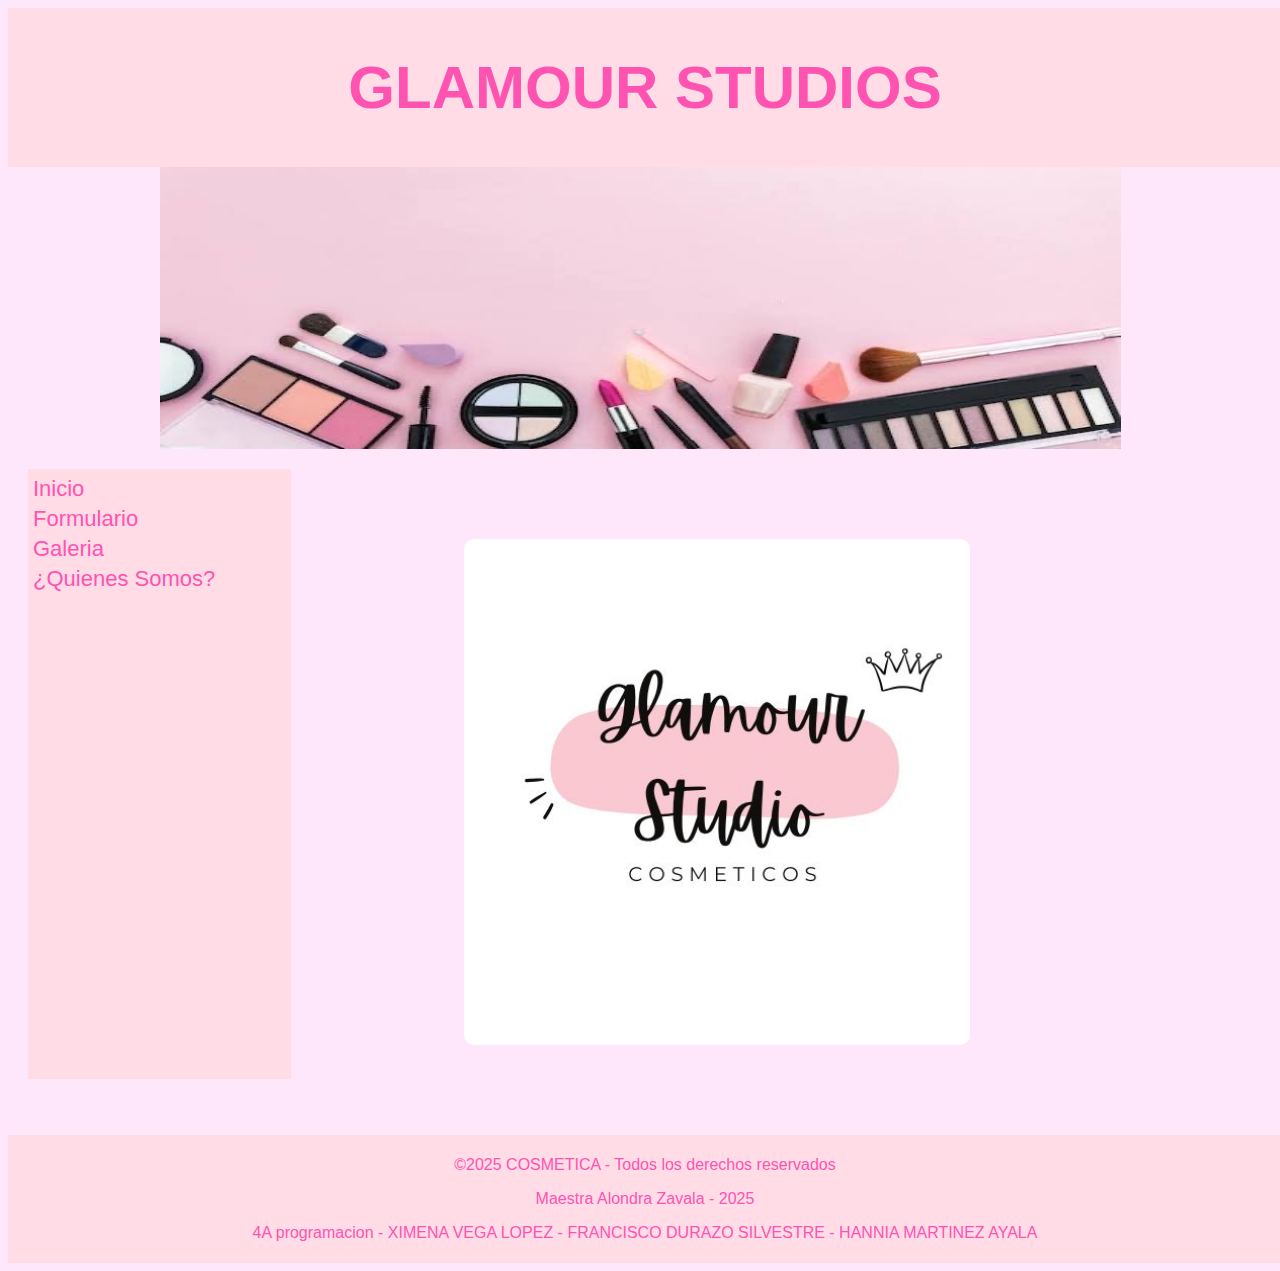
<file: index.html>
<!DOCTYPE html>
<html>
<head>
<meta charset="utf-8">
<title>COSMETICA DE VEGA, DURAZO Y MARTINEZ</title>
<link rel="stylesheet" type="text/css" href="css/estilo.css">
<style>
    /* Estilo adicional para centrar la imagen */
    .fondo {
        display: flex;
        justify-content: center;
        align-items: center;
        padding: 90px;
    }

    .fondo img {
        width: 1200px; /* Aumentamos más el tamaño */
        height: auto;  /* Mantiene la proporción */
        border-radius: 10px; /* Opcional: bordes redondeados */
    }
</style>
</head>
<body>
<header>
<h1>GLAMOUR STUDIOS</h1>
</header>
<div class="container">
<div class="header"><img src="img/fondo.jpg" width="961" height="282" id="Insert logo" style="background-color: #ffe7fb; display:bLock;" />
<div class="sidebar1">

<nav>
<a href="index.html">Inicio</a><br>
<a href="formulario.html">Formulario</a><br>
<a href="galeria.html">Galeria</a><br>
<a href="quieness.html">¿Quienes Somos?</a><br>
</nav>

<main>
<section class="fondo">
    <img src="img/logo.jpg" alt="Logo de la empresa">
</section>
</main>

<footer>
<p>&copy;2025 COSMETICA - Todos los derechos reservados</p>
<p>Maestra Alondra Zavala - 2025</p>
<p>4A programacion - XIMENA VEGA LOPEZ - FRANCISCO DURAZO SILVESTRE - HANNIA MARTINEZ AYALA</p>
</footer>
</body>
</html>
</file>
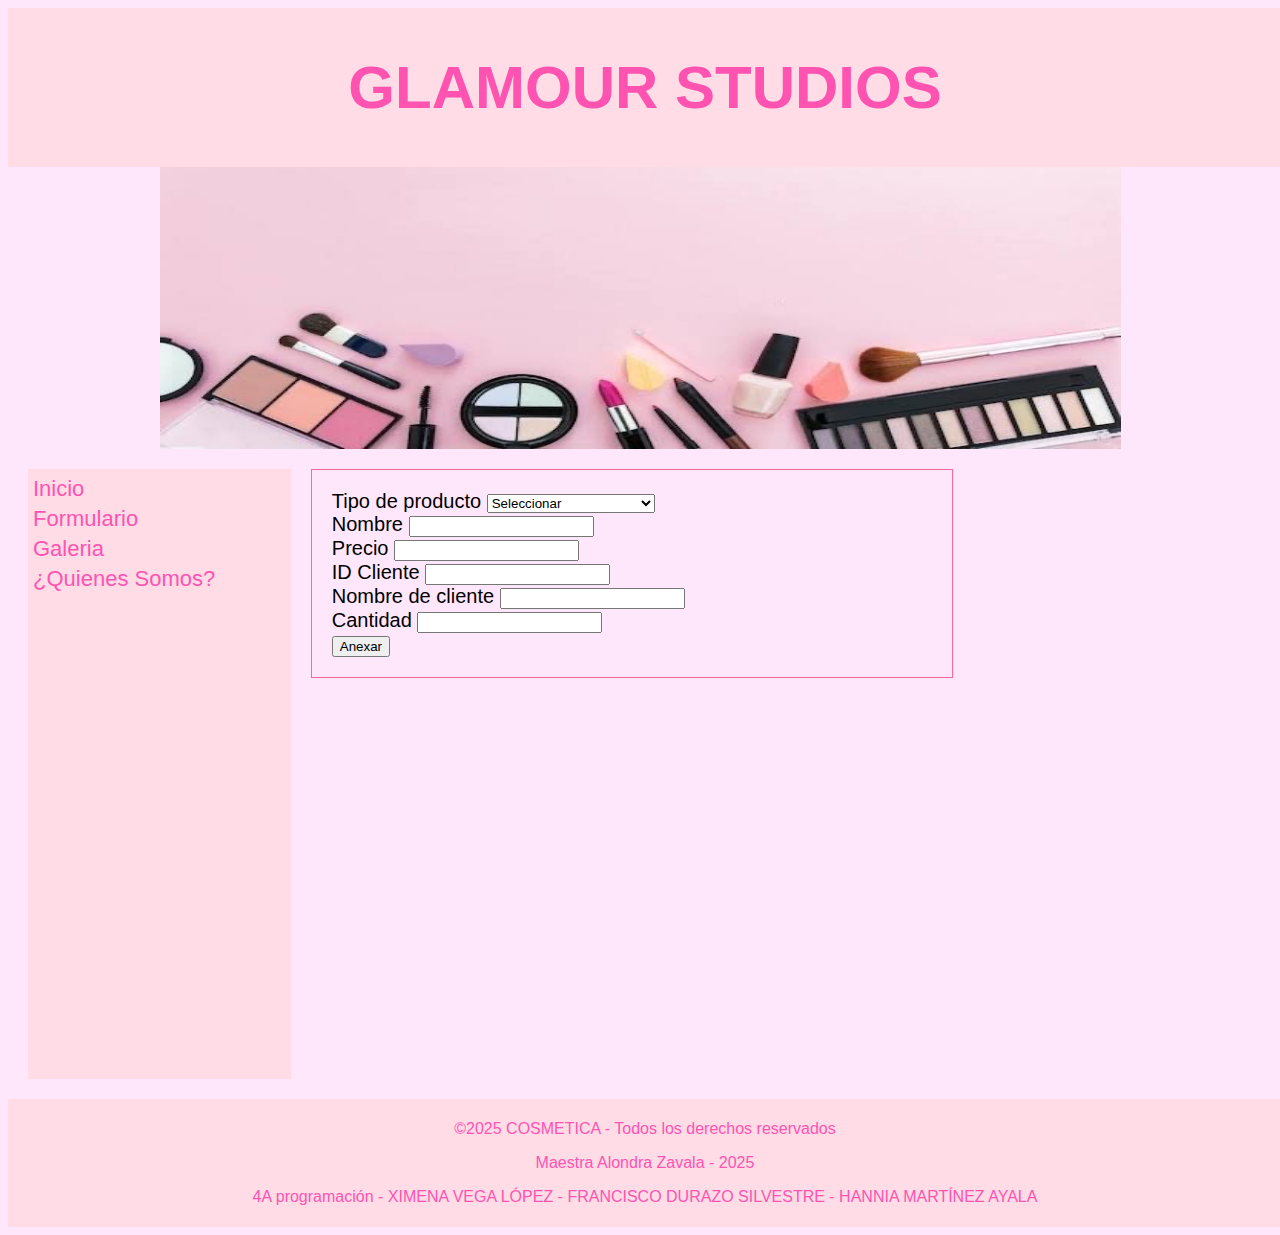
<file: formulario.html>
<!DOCTYPE html>
<html lang="es">
<head>
    <meta charset="UTF-8">
    <title>Ventas - Sofedick</title>
    <link rel="stylesheet" type="text/css" href="css/estilo.css">
    <style>
         
        .formulario {
            background-color: #;
            padding: 20px;
            width: 600px;
            margin: 20px auto;
            border: 1px solid #ff6699;
        }
    
        
        
    </style>
</head>
<header>
<h1>GLAMOUR STUDIOS</h1>
</header>
<div class="container">
<div class="header"><img src="img/fondo.jpg" width="961" height="282" id="Insert logo" style="background-color: #ffe7fb; display:bLock;" />
<div class="sidebar1">

<nav>
<a href="index.html">Inicio</a><br>
<a href="formulario.html">Formulario</a><br>
<a href="galeria.html">Galeria</a><br>
<a href="quieness.html">¿Quienes Somos?</a><br>
</nav>

<section class="formulario">
    <form action="#" method="post">
        <label for="tipo">Tipo de producto</label>
        <select id="tipo" name="tipo">
            <option>Seleccionar</option>
            <option>Base</option>
            <option>Crema Para Cejas</option>
            <option>Enchinador de Pestañas</option>
            <option>iluminador</option>
            <option>Gloss</option>
            <option>Rimel</option>
            <option>Rubor</option>
            <option>Sombras</option>
        </select><br>

        <label for="nombre">Nombre</label>
        <input type="text" id="nombre" name="nombre"><br>

        <label for="precio">Precio</label>
        <input type="text" id="precio" name="precio"><br>

        <label for="idcliente">ID Cliente</label>
        <input type="text" id="idcliente" name="idcliente"><br>

        <label for="nombrecliente">Nombre de cliente</label>
        <input type="text" id="nombrecliente" name="nombrecliente"><br>

        <label for="cantidad">Cantidad</label>
        <input type="number" id="cantidad" name="cantidad"><br>

        <input type="submit" value="Anexar">
    </form>
</section>

<footer>
    <p>&copy;2025 COSMETICA - Todos los derechos reservados</p>
    <p>Maestra Alondra Zavala - 2025</p>
    <p>4A programación - XIMENA VEGA LÓPEZ - FRANCISCO DURAZO SILVESTRE - HANNIA MARTÍNEZ AYALA</p>
</footer>
</body>
</html>
</file>
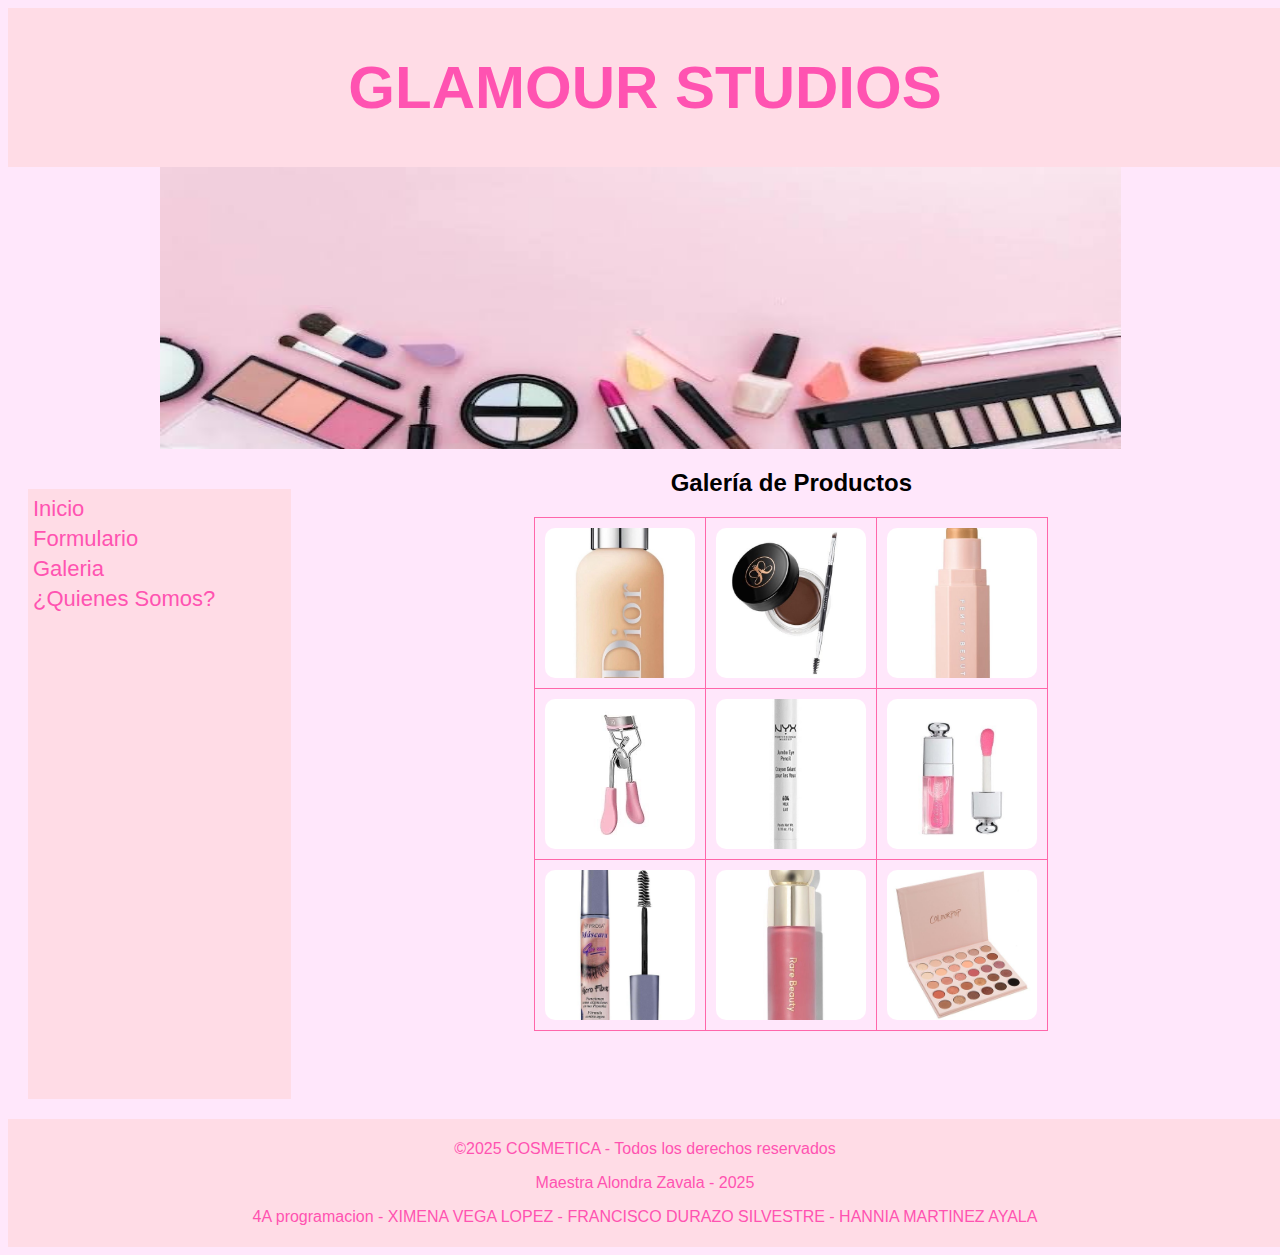
<file: galeria.html>
<!DOCTYPE html>
<html>
<head>
    <meta charset="UTF-8">
    <title>Galeria</title>
    <link rel="stylesheet" type="text/css" href="css/estilo.css">
    <style>
        .tabla-imagenes {
            margin: 0 auto;
            border-collapse: collapse;
        }

        .tabla-imagenes td {
            border: 1px solid #ff66aa;
            padding: 10px;
            text-align: center;
        }

        .tabla-imagenes img {
            width: 150px;
            height: 150px;
            object-fit: cover;
            border-radius: 10px;
        }
    </style>
</head>
<body>
    <header>
<h1>GLAMOUR STUDIOS</h1></header>
<div class="container">
<div class="header"><img src="img/fondo.jpg" width="961" height="282" id="Insert logo" style="background-color: #ffe7fb; display:bLock;" />
<div class="sidebar1">

<nav>
<a href="index.html">Inicio</a><br>
<a href="formulario.html">Formulario</a><br>
<a href="galeria.html">Galeria</a><br>
<a href="quieness.html">¿Quienes Somos?</a><br>
</nav>

<h2 style="text-align: center;">Galería de Productos</h2>

<table class="tabla-imagenes">
    <tr>
        <td><img src="img/base.jpg" alt="Imagen 1"></td>
        <td><img src="img/ceja.jpg" alt="Imagen 2"></td>
        <td><img src="img/contorno.jpg" alt="Imagen 3"></td>
    </tr>
    <tr>
        <td><img src="img/enchinador.jpg" alt="Imagen 4"></td>
        <td><img src="img/iluminador.jpg" alt="Imagen 5"></td>
        <td><img src="img/labial.jpg" alt="Imagen 6"></td>
    </tr>
    <tr>
        <td><img src="img/rimel.jpg" alt="Imagen 7"></td>
        <td><img src="img/rubor.jpg" alt="Imagen 8"></td>
        <td><img src="img/sombras.jpg" alt="Imagen 9"></td>
    </tr>
</table>
<footer>
<p>&copy;2025 COSMETICA - Todos los derechos reservados</p>
<p>Maestra Alondra Zavala - 2025</p>
<p>4A programacion - XIMENA VEGA LOPEZ - FRANCISCO DURAZO SILVESTRE - HANNIA MARTINEZ AYALA</p>
</footer>

</body>
</html>
</file>
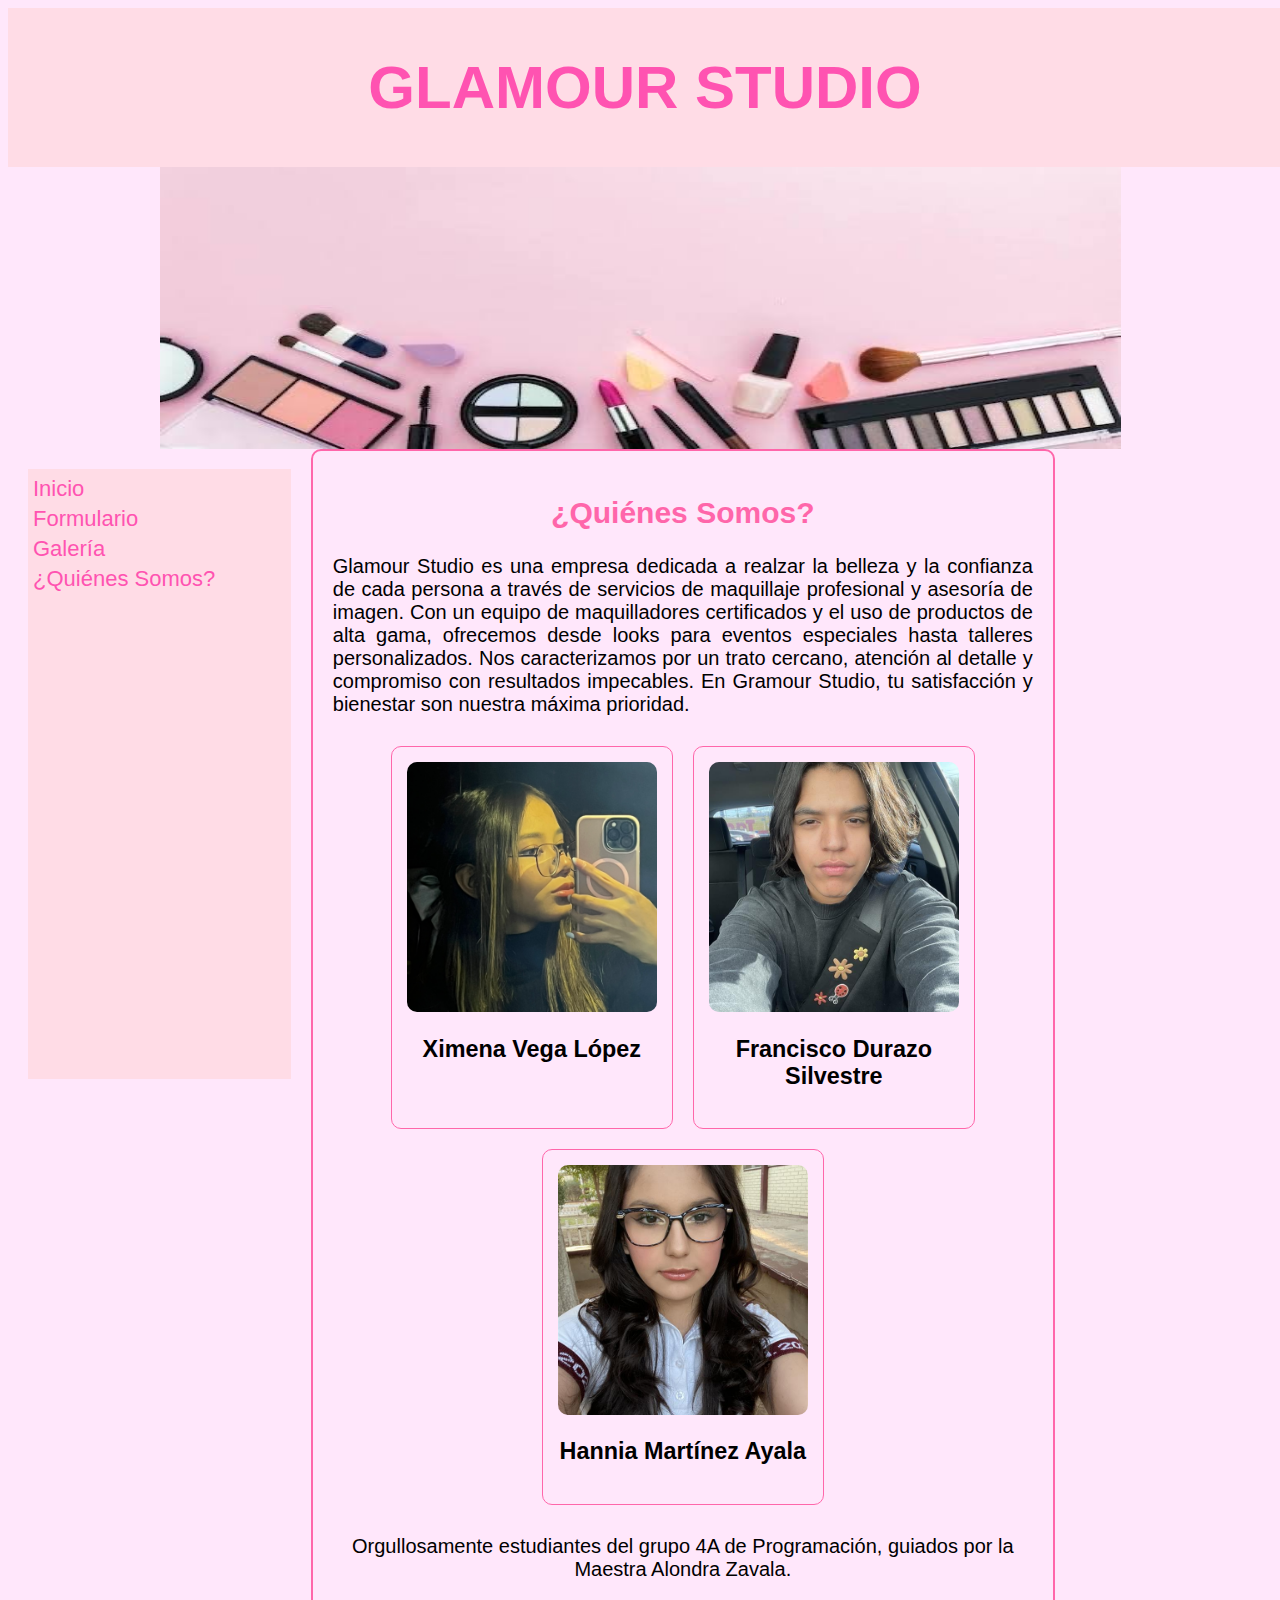
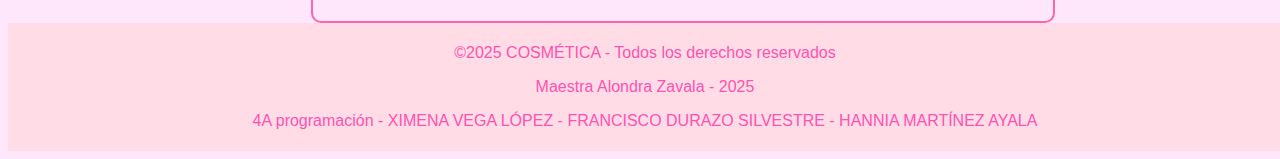
<file: quieness.html>
<!DOCTYPE html>
<html lang="es">
<head>
    <meta charset="UTF-8">
    <title>¿Quiénes Somos? - Cosmética Vega, Durazo y Martínez</title>
    <link rel="stylesheet" type="text/css" href="css/estilo.css">
    <style>
        
        
        .contenido {
            max-width: 700px;
            margin: 0 auto;
            background-color: #;
            font-family: 'arial', sans-serif;
            padding: 20px;
            border: 2px solid #ff66aa;
            border-radius: 10px;
        }

        h2 {
            color: #ff66aa;
            text-align: center;
        }

        .integrantes {
            display: flex;
            flex-wrap: wrap;
            justify-content: center;
            gap: 20px;
            margin-top: 30px;
        }

        .integrante {
            background-color: #;
            border: 1px solid #ff66aa;
            border-radius: 10px;
            padding: 15px;
            width: 250px;
            text-align: center;
        }

        .integrante img {
            width: 100%;
            height: 250px;
            object-fit: cover;
            border-radius: 10px;
            margin-bottom: 10px;
        }

        
    </style>
</head>
<body>
<header>
<h1>GLAMOUR STUDIO</h1></header>
<div class="container">
<div class="header"><img src="img/fondo.jpg" width="961" height="282" id="Insert logo" style="background-color: #ffe7fb; display:bLock;" />
<div class="sidebar1">

<nav>
    <a href="index.html">Inicio</a><br>
    <a href="formulario.html">Formulario</a><br>
    <a href="galeria.html">Galería</a><br>
    <a href="quieness.html">¿Quiénes Somos?</a><br>
</nav>

    <section class="contenido">
        <h2>¿Quiénes Somos?</h2>
        <p>Glamour Studio es una empresa dedicada a realzar la belleza y la confianza de cada persona a través de servicios de maquillaje profesional y asesoría de imagen. Con un equipo de maquilladores certificados y el uso de productos de alta gama, ofrecemos desde looks para eventos especiales hasta talleres personalizados. Nos caracterizamos por un trato cercano, atención al detalle y compromiso con resultados impecables. En Gramour Studio, tu satisfacción y bienestar son nuestra máxima prioridad.</p>

        <div class="integrantes">
            <div class="integrante">
                <img src="img/ximena.jpg" alt="Ximena Vega López">
                <h3>Ximena Vega López</h3>
            </div>

            <div class="integrante">
                <img src="img/francisco.jpg" alt="Francisco Durazo Silvestre">
                <h3>Francisco Durazo Silvestre</h3>
            </div>

            <div class="integrante">
                <img src="img/hannia.jpg" alt="Hannia Martínez Ayala">
                <h3>Hannia Martínez Ayala</h3>
            </div>
        </div>

        <p style="text-align: center; margin-top: 30px;">Orgullosamente estudiantes del grupo 4A de Programación, guiados por la Maestra Alondra Zavala.</p>
    </section>

<footer>
    <p>&copy;2025 COSMÉTICA - Todos los derechos reservados</p>
    <p>Maestra Alondra Zavala - 2025</p>
    <p>4A programación - XIMENA VEGA LÓPEZ - FRANCISCO DURAZO SILVESTRE - HANNIA MARTÍNEZ AYALA</p>
</footer>
</body>
</html>
</file>
<file: css/estilo.css>
body{
background-size: 70%;
background-color: #ffe7fb;
font-family: 'Forte', sans-serif;
}
header{
background-color: #ffdce6;
color: #ff53b1;
text-align: center;
padding: 5px;
font-size: 30px;
width: 100%;
}
nav{
line-height: 30px;
background-color: #ffdce6;
color: #ff53b1;
height: 600px;
width: 20%;
float: left;
padding: 5px;
font-size: 22px;
text-decoration: none;
margin: 20px;
}
nav a:hover{
text-decoration: underline;
cursor: pointer;
}
section{
width: 750px;
float: left;
padding: 10px;
color: black;
text-align: justify;
font-size: 20px;
padding: 0px 150px 0px 150px;
}
footer
{
background-color: #ffdce6;
font-family: 'Arial', sans-serif;
color: #ff53b1;
clear: both;
text-align: center;
padding: 5px;
width: 100%;
}
img{
display: block;
margin: auto;
clear: right;
}
a{
text-decoration: none;
color: #ff53b1;
}
main .fondo{
text-align: center;
width: 50%;
}
main .fondo img{
max-width: 80%;
height: auto;
cursor: pointer;
border-radius: 10px;
transition: transform 0.3s ease;
}
main .fondo img:hover{
transform: scale(1.05);
}
</file>
